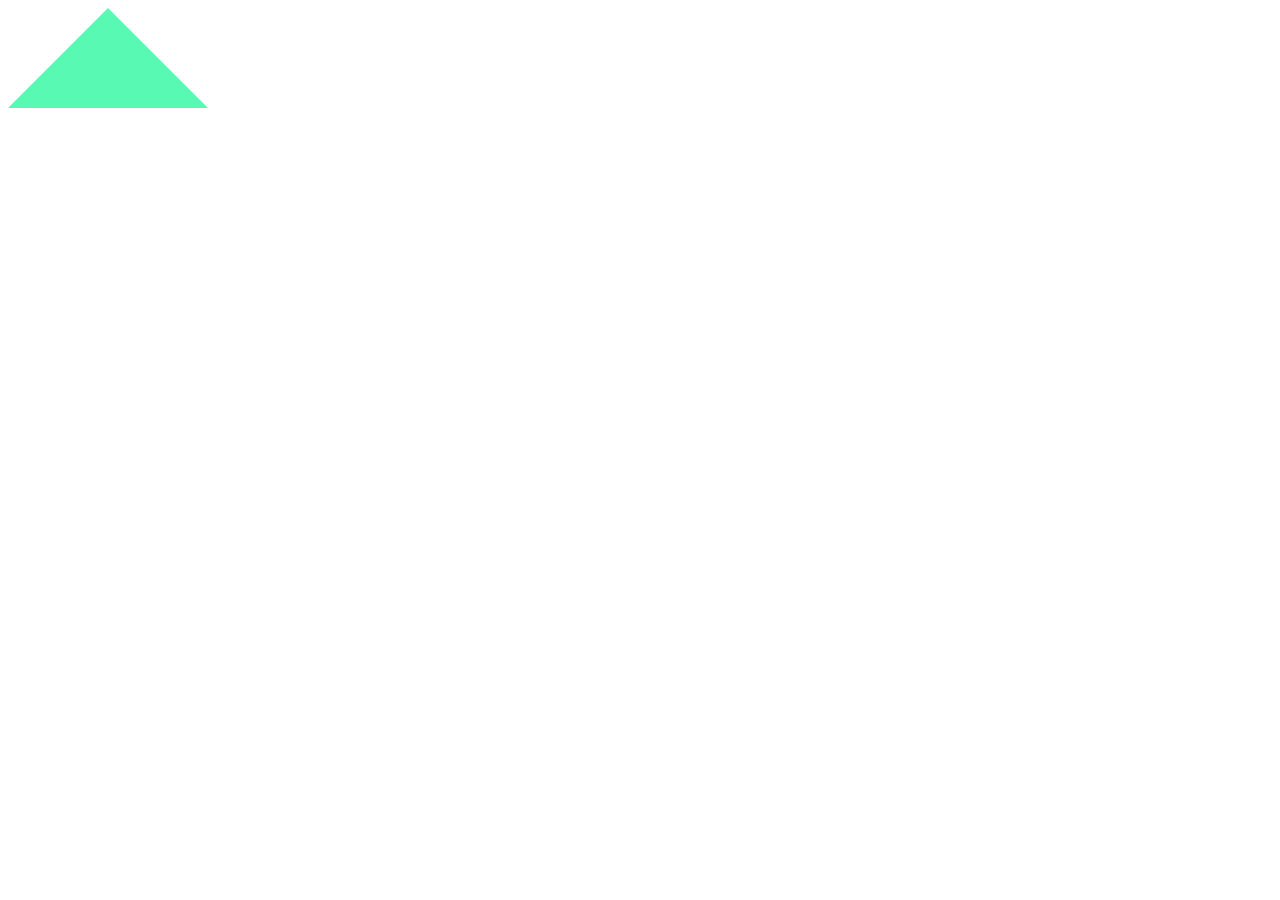
<file: index.html>
<!DOCTYPE html>
<html lang="en">
<head>
    <meta charset="UTF-8">
    <meta name="viewport" content="width=device-width, initial-scale=1.0">
    <meta http-equiv="X-UA-Compatible" content="ie=edge">
    <title>Document</title>
    <link rel="stylesheet" type= "text/css" href="maintri.css"> 
</head>
<body>
    <!-- <div class="out">
        <div class="in"></div>
    </div> -->
    <div class="tri"></div>
</body>
</html>
</file>
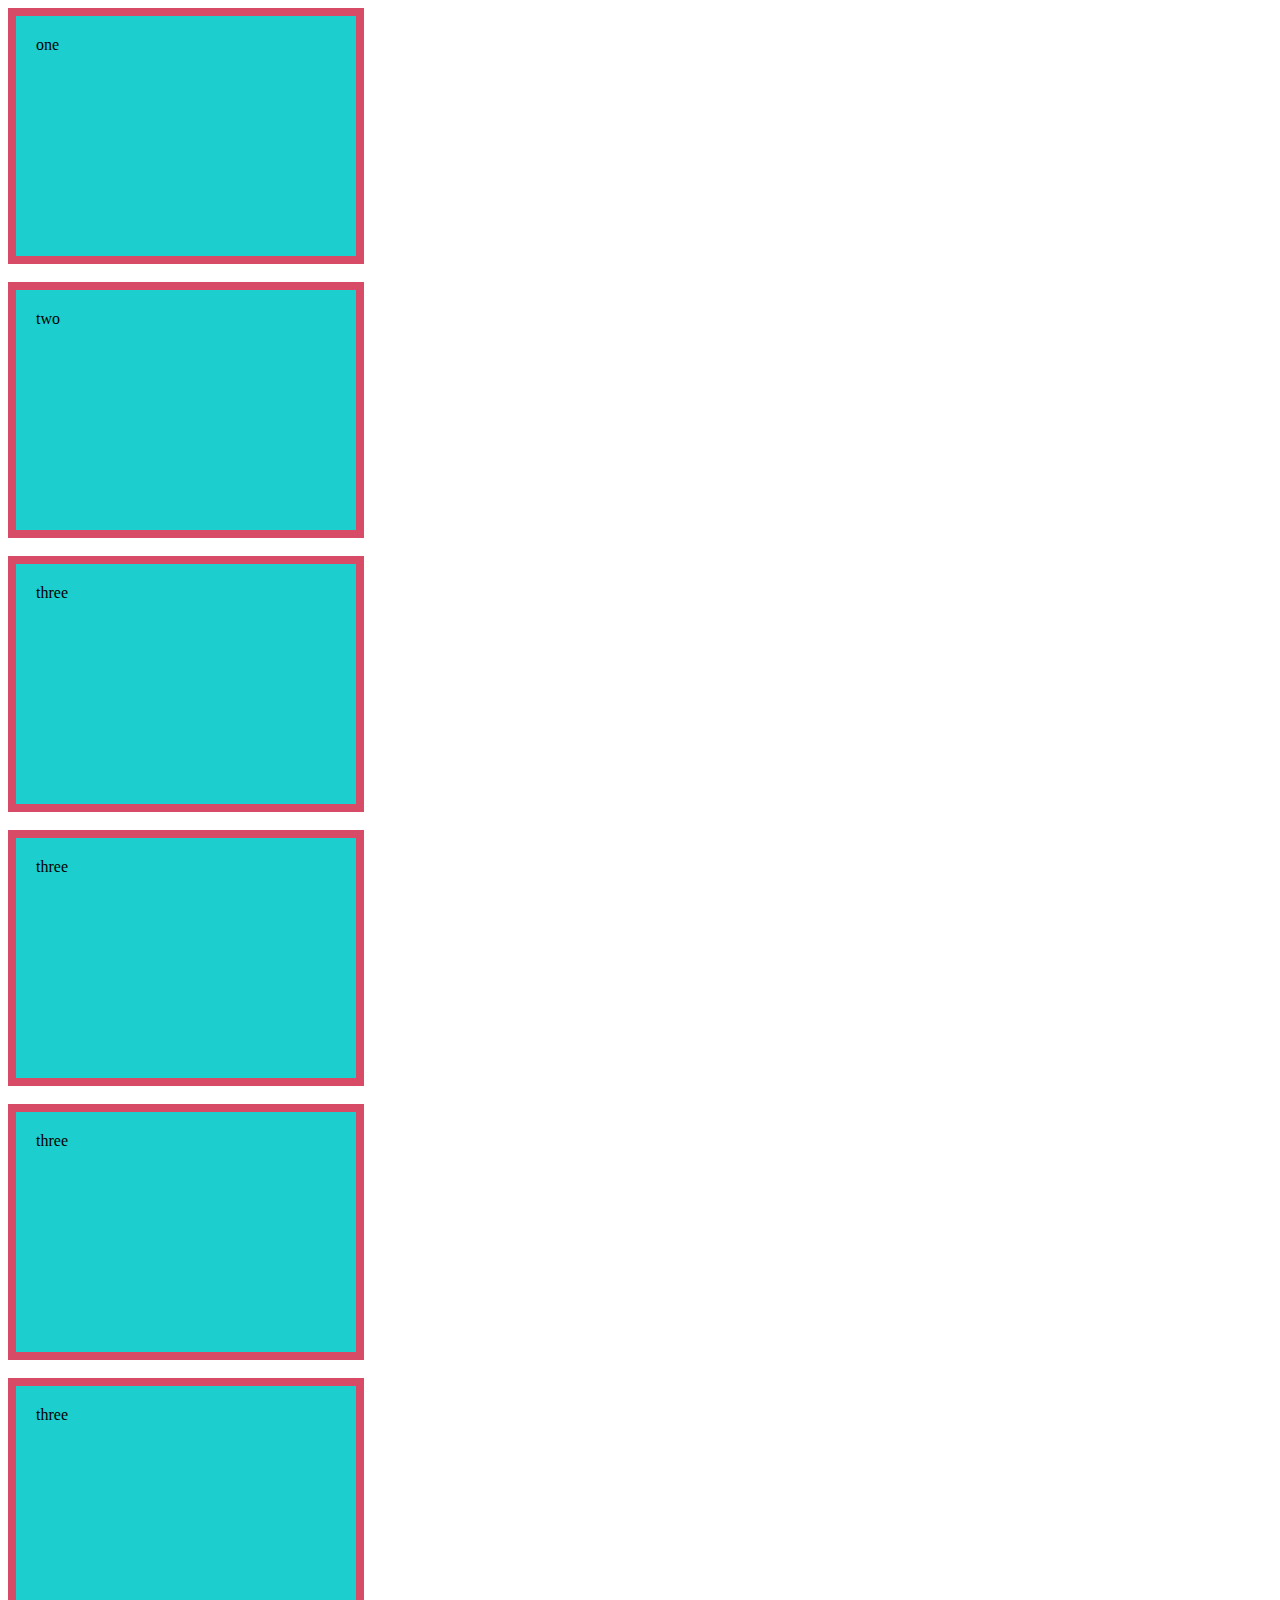
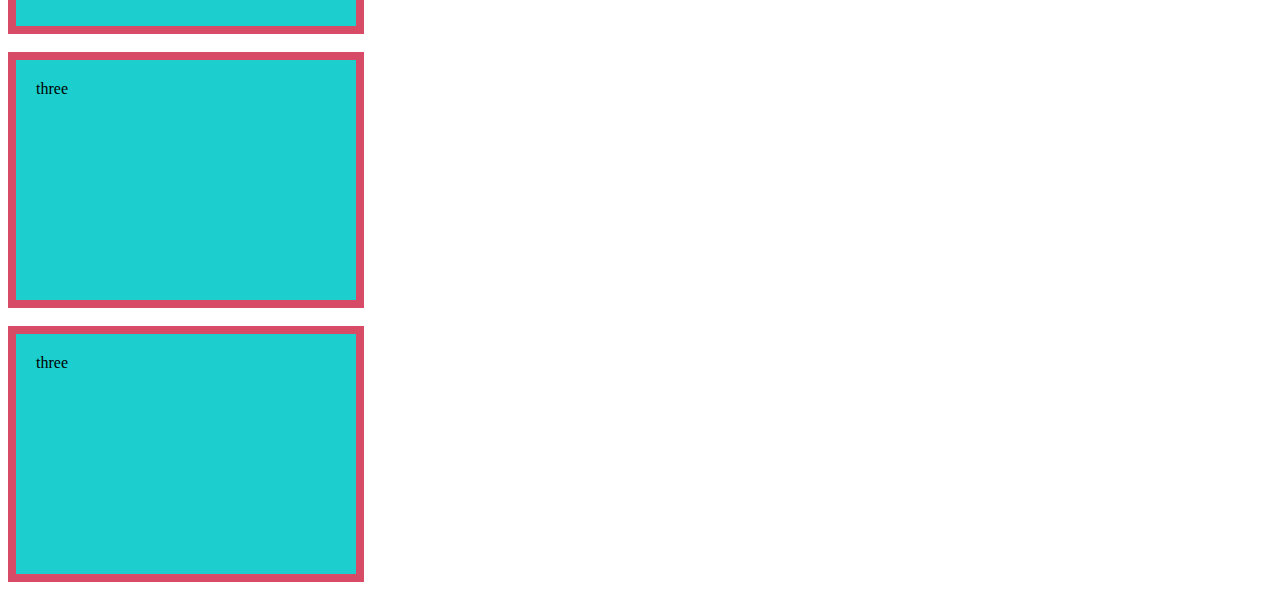
<file: index2.html>
<!DOCTYPE html>
<html lang="en">
<head>
    <meta charset="UTF-8">
    <meta name="viewport" content="width=device-width, initial-scale=1.0">
    <meta http-equiv="X-UA-Compatible" content="ie=edge">
    <title>Document</title>
    <link rel="stylesheet" type="text/css" href="main2.css">
</head>
<body>
    <div class="one">one</div>
    <br>
    <div class="two">two</div>
    <br>
    <div class="three">three</div>
    <br>
    <div class="three">three</div>
    <br>
    <div class="three">three</div>
    <br>
    <div class="three">three</div>
    <br>
    <div class="three">three</div>
    <br>
    <div class="three">three</div>
   
</body>
</html>
</file>
<file: maintri.css>
.tri{
    height:0;
    width:0;
    /* border-top:50px solid rgb(249, 238, 88); */
    border-left:100px solid transparent;
    border-right:100px solid transparent; 
    border-bottom:100px solid rgb(88, 249, 179); 
    
}
</file>
<file: main2.css>
div{
    height:200px;
    width: 300px;
    border:8px solid rgb(215, 75, 103);
    background-color: rgb(28, 206, 206);
    padding:20px;

}
/* .two{
    position: relative;
   bottom: 50px;
} */
/* .two{
     position: absolute; // it refrences to it's parent //
    top:50px;
    left:50px;
} */
/* .two{
    position:fixed; //it's position is fixed//
} */
</file>
